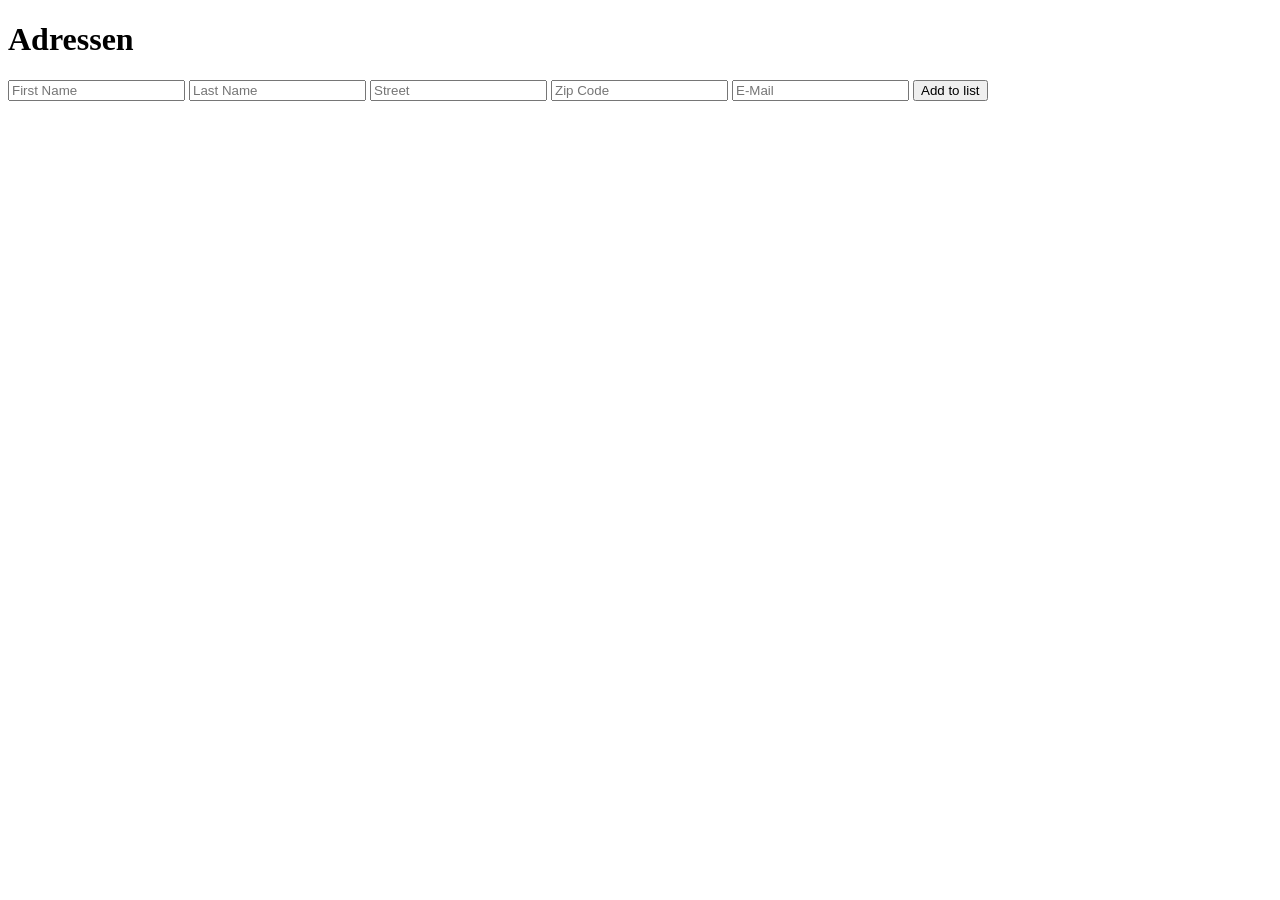
<file: adressen/index.html>
<!DOCTYPE html>
<html lang="en">

<head>
	<meta charset="UTF-8">
	<meta http-equiv="X-UA-Compatible" content="IE=edge">
	<meta name="viewport" content="width=device-width, initial-scale=1.0">
	<title>Adressen</title>
</head>

<body>

	<h1>Adressen</h1>
	<ul id="list">
	</ul>

	<form id="form">
		<input type="text" name="addItem" id="firstname" onchange="" placeholder="First Name">
		<input type="text" name="addItem" id="lastname" onchange="" placeholder="Last Name">
		<input type="text" name="addItem" id="street" onchange="" placeholder="Street">
		<input type="text" name="addItem" id="zipcode" onchange="" placeholder="Zip Code">
		<input type="text" name="addItem" id="email" onchange="" placeholder="E-Mail">
		<button type="submit">Add to list</button>
	</form>
	<script type="text/javascript" src="script.js"></script>
</body>

</html>
</file>
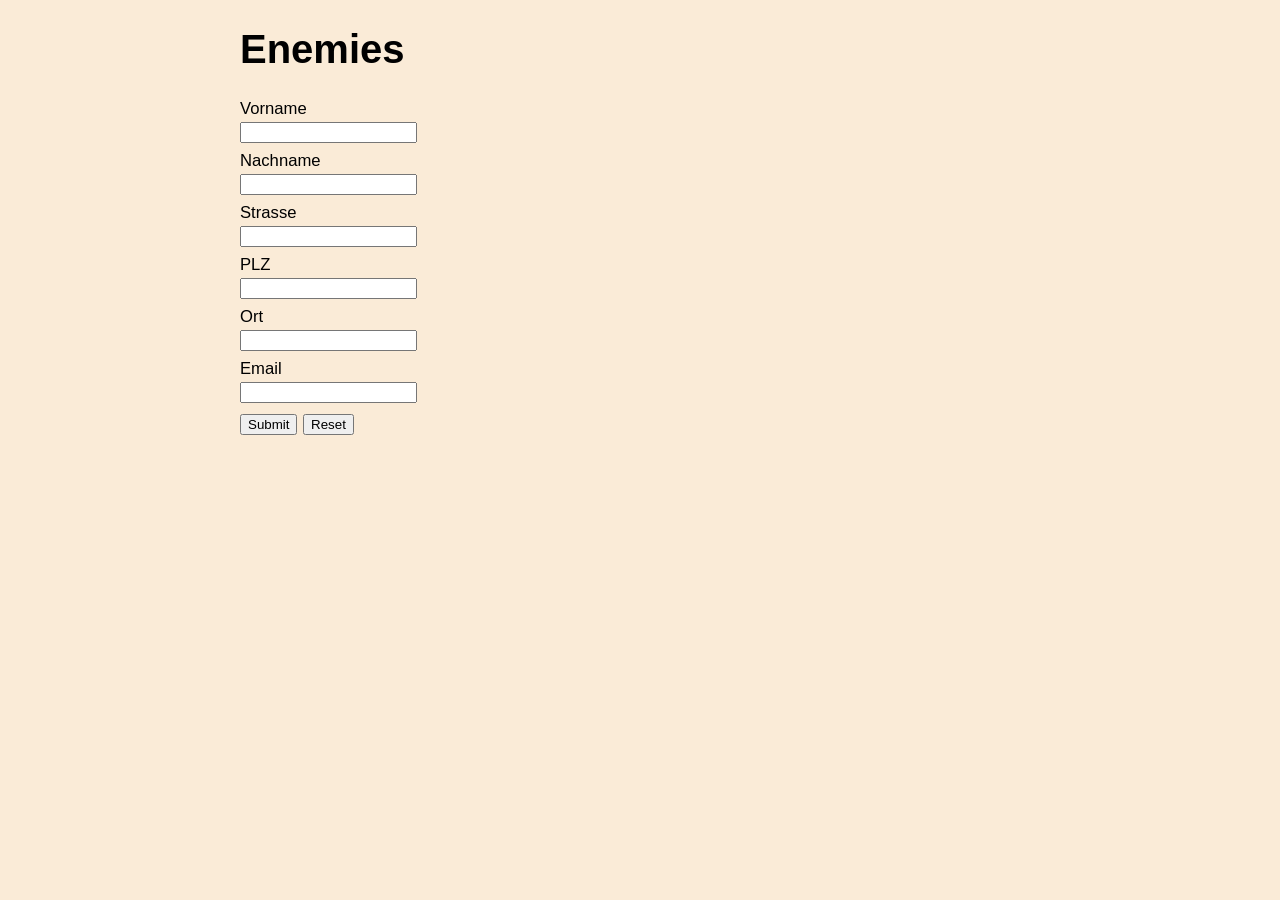
<file: forms 4.3/index.html>
<!DOCTYPE html>
<html lang="en">

<head>
	<meta charset="UTF-8">
	<meta http-equiv="X-UA-Compatible" content="IE=edge">
	<meta name="viewport" content="width=device-width, initial-scale=1.0">
	<title>Document</title>
	<script src="./app.js" defer></script>
	<link rel="stylesheet" href="app.css">
</head>

<body>
	<main class="container">
		<h1>Enemies</h1>

		<div id="list"></div>
		<form name="newAddress" class="center-form">
			<p id="error"></p>
			<div class="group">
				<label for="first_name_input">Vorname</label>
				<input type="text" name="first_name" id="first_name_input">
			</div>
			<div class="group">
				<label for="last_name_input">Nachname</label>
				<input type="text" name="last_name" id="last_name_input">
			</div>
			<div class="group">
				<label for="street_input">Strasse</label>
				<input type="text" name="street" id="street_input">
			</div>
			<div class="group">
				<label for="zipcode_input">PLZ</label>
				<input type="text" name="zipcode" id="zipcode_input">
			</div>
			<div class="group">
				<label for="city_input">Ort</label>
				<input type="text" name="city" id="city_input">
			</div>
			<div class="group">
				<label for="email_input">Email</label>
				<input type="text" name="email" id="email_input">
			</div>
			<button type="submit">Submit</button>
			<button type="reset">Reset</button>
		</form>
	</main>
</body>

</html>
</file>
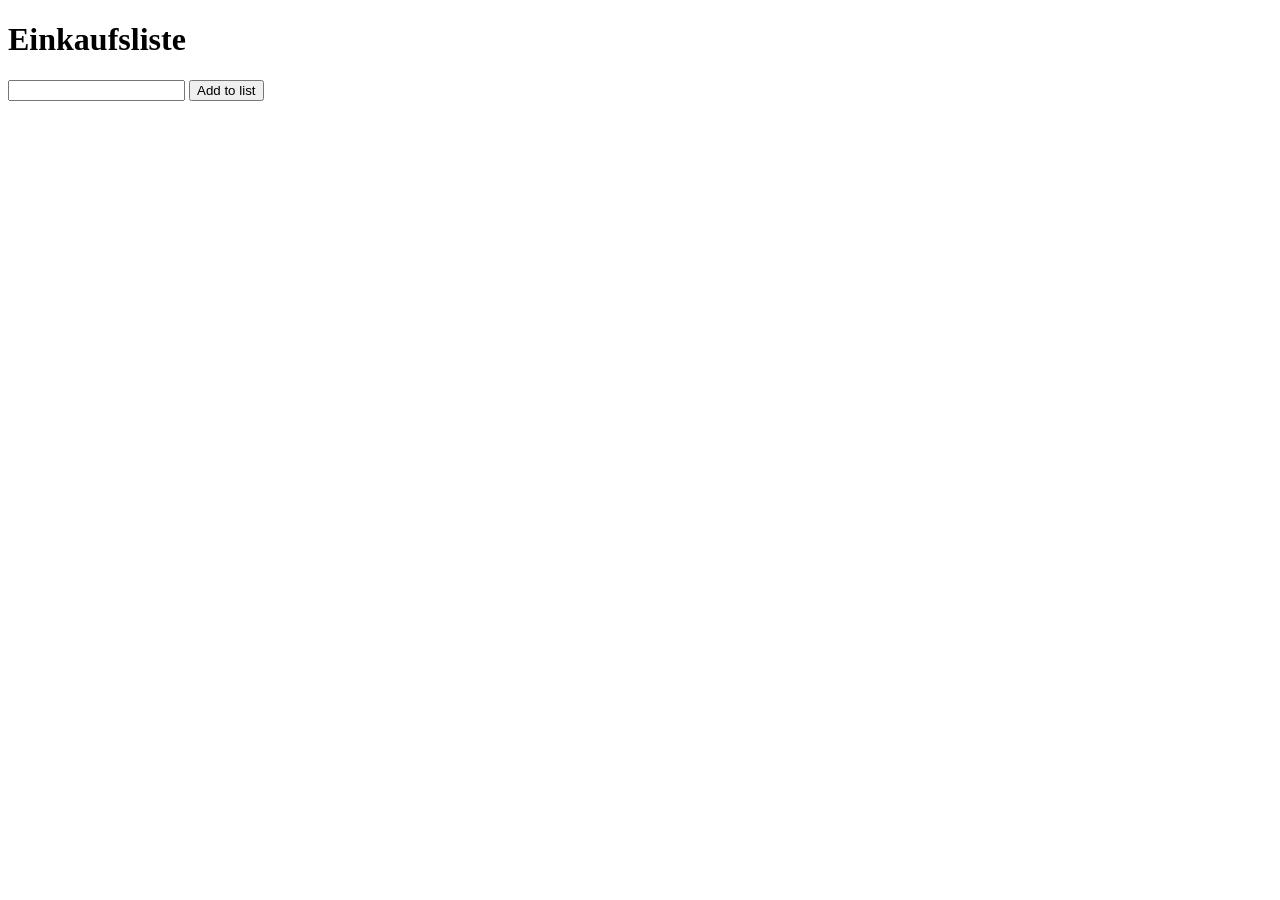
<file: forms/index.html>
<!DOCTYPE html>
<html lang="en">

<head>
	<meta charset="UTF-8">
	<meta http-equiv="X-UA-Compatible" content="IE=edge">
	<meta name="viewport" content="width=device-width, initial-scale=1.0">
	<title>Einkaufsliste</title>
</head>

<body>

	<h1>Einkaufsliste</h1>
	<ul id="list">
	</ul>

	<form id="form">
		<input type="text" name="addItem" id="input" onchange="">
		<button type="submit">Add to list</button>
	</form>
	<script>
		// data list as the «source of truth»
		const data = []

		// install submit handler on form, allows also to send with enter
		document.querySelector("form").addEventListener("submit", function (event) {

			// prevents the form from reloading the site
			event.preventDefault()

			// get input element from DOM
			const input = document.getElementById("input")

			// add text to data list and clear the input field
			data.push(input.value)
			input.value = ""

			// update the ui with the new list
			renderList(data)
		})

		function renderList(data) {
			// get existing list and remove all elements inside
			const list = document.getElementById("list")
			list.replaceChildren()

			// iterate the data list, text holds value, id holds index
			data.forEach((text, id) => {

				// create new elements in DOM
				const newLi = document.createElement("li")
				newLi.innerText = text
				const deleteButton = document.createElement("button")
				deleteButton.innerText = "x"

				// handle click on each delete button
				deleteButton.onclick = () => {

					// id is the index of THIS list element we're currently creating, splice removes 1 element at the index given
					data.splice(id, 1)

					// after we change the data, we need to update the ui again
					renderList(data)
				}

				// append elements to list
				newLi.append(deleteButton)
				list.append(newLi)
			});

		}
	</script>
</body>

</html>
</file>
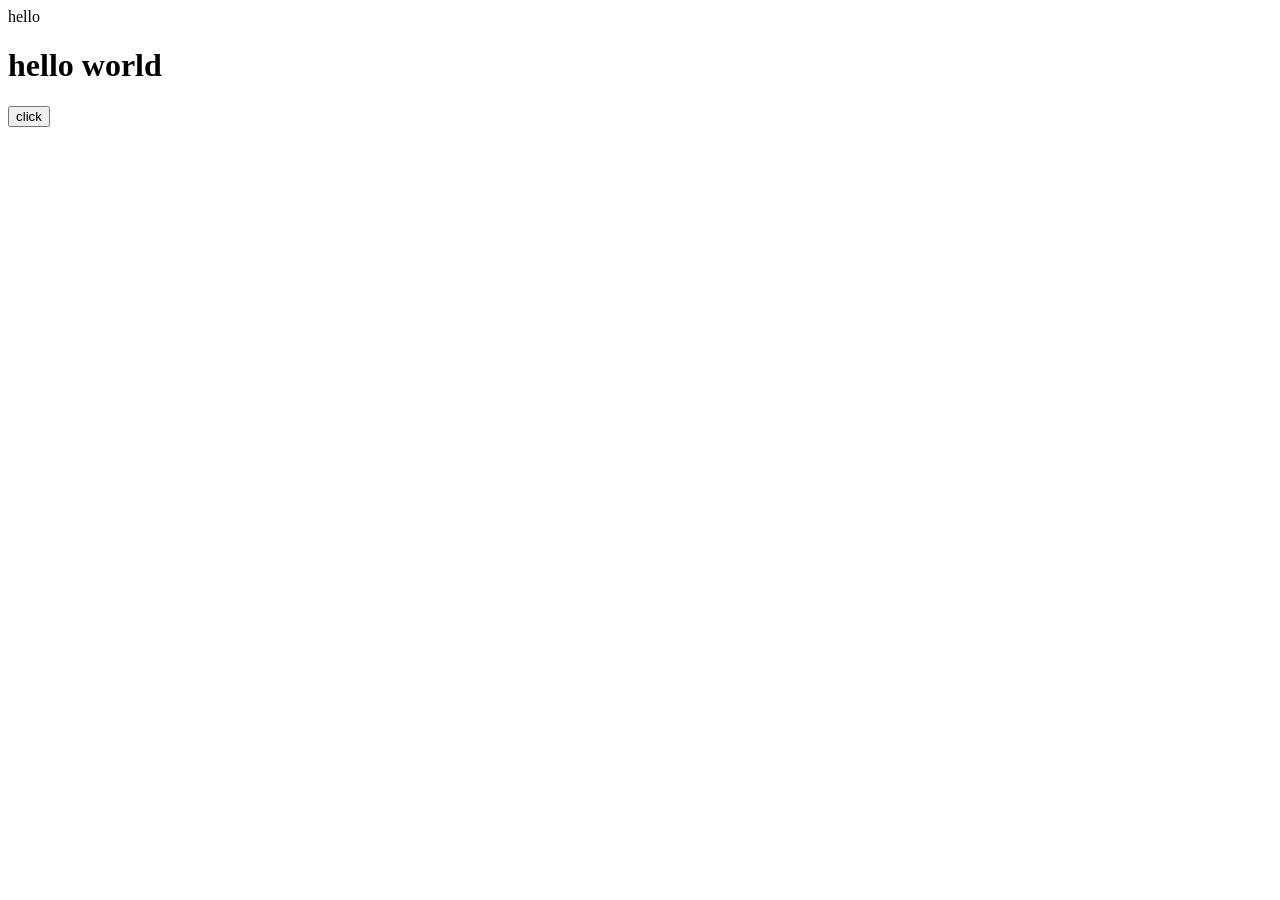
<file: helloworld/index.html>
<!DOCTYPE html>
<html lang="en">
<head>
    <meta charset="UTF-8">
    <meta http-equiv="X-UA-Compatible" content="IE=edge">
    <meta name="viewport" content="width=device-width, initial-scale=1.0">
    <script type="text/javascript" src="./script.js"></script>
    <title>Document</title>
</head>
<body>
    <h1>hello world</h1>
    <button onclick='alert("hellobutton")'>click</button>
</body>
</html>
</file>
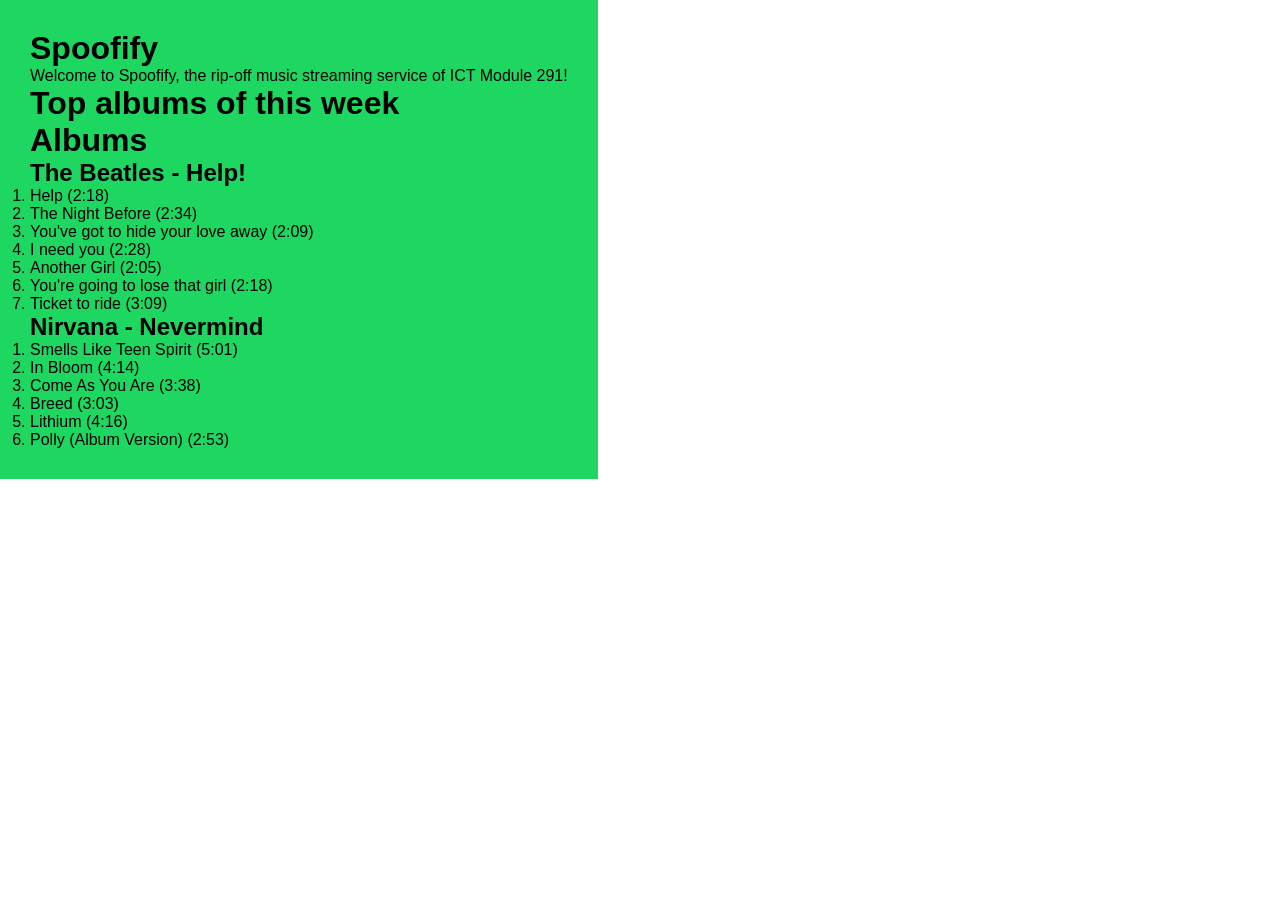
<file: spoofify/index.html>
<!DOCTYPE html>
<html lang="en">
<head>
    <meta charset="UTF-8">
    <meta http-equiv="X-UA-Compatible" content="IE=edge">
    <meta name="viewport" content="width=device-width, initial-scale=1.0">
    <link rel="stylesheet" href="style.css">
    <title>Document</title>
</head>
<body>
    <div class="container">
        <h1>Spoofify</h1>
        <div class="text">
        Welcome to Spoofify, <span class="italic">the rip-off music streaming service</span> of ICT Module 291!
        </div>
        <h1>Top albums of this week</h1>
        <h1>Albums</h1>
        <h2>The Beatles - Help!</h2>
        <ol>
            <li>Help (2:18)</li>
            <li>The Night Before (2:34)</li>
            <li>You've got to hide your love away (2:09)</li>
            <li>I need you (2:28)</li>
            <li>Another Girl (2:05)</li>
            <li>You're going to lose that girl (2:18)</li>
            <li>Ticket to ride (3:09)</li>
        </ol>
        <h2>Nirvana - Nevermind</h2>
        <ol>
            <li>Smells Like Teen Spirit (5:01)</li>
            <li>In Bloom (4:14)</li>
            <li>Come As You Are (3:38)</li>
            <li>Breed (3:03)</li>
            <li>Lithium (4:16)</li>
            <li>Polly (Album Version) (2:53)</li>
        </ol>
    </div>
</body>
</html>
</file>
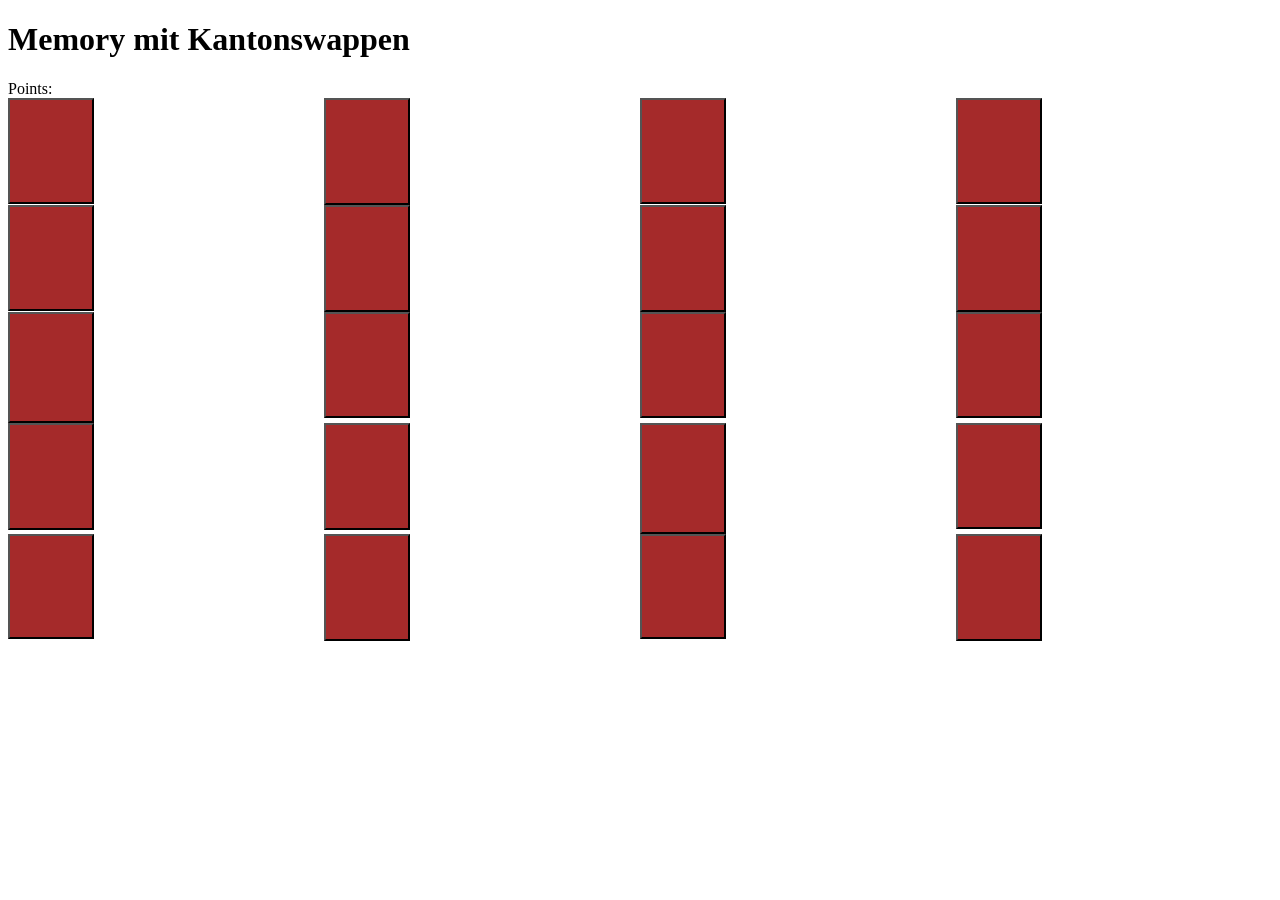
<file: Memory/memory.html>
<!DOCTYPE html>
<html lang="en">
  <head>
    <meta charset="UTF-8" />
    <title>Memory</title>
    <link rel="stylesheet" href="memory.css" />
    <script type="text/javascript" src="memory.js"></script>
  </head>
  <body>
    <h1>Memory mit Kantonswappen</h1>
    <span id="counterbox">Points: </span>
    <div id="playground">
    </div>
  </body>
</html>
</file>
<file: forms 4.3/app.css>
body {
	font-family: 'Lucida Sans', 'Lucida Sans Regular', 'Lucida Grande', 'Lucida Sans Unicode', Geneva, Verdana, sans-serif;
	font-size: 20px;
	background-color: antiquewhite;
}

.group {
	padding-bottom: .5rem;
}

article {
	background-color: white;
	border-radius: 0.4rem;
	border: 1px solid gray;
	padding: 1rem;
	font-size: smaller;
	margin-bottom: 2rem;
}

article h3 {
	margin: 0;
}

label {
	display:  block;
	font-size: smaller;
}

.container {
	max-width: 800px;
	margin: 0 auto;
}

#error {
	color: red;
}
</file>
<file: spoofify/style.css>
* { margin: 0; 
    padding: 0;
    font-family: 'Franklin Gothic Medium', 'Arial Narrow', Arial, sans-serif;
}
.container {
    padding: 30px;
    background-color: #1dd761;
    display: inline-block;
}
</file>
<file: Memory/memory.css>
#playground {
    display: grid;
    grid-template-columns: auto auto auto auto;
    grid-template-rows: auto auto auto auto auto;
}
button {
    background-color: brown;
padding: 0;
}
img {
    opacity: 0;
    background-size: cover;
}
.visible {
    opacity: 100;
}
.winner {
    opacity: 100;
    pointer-events: none;
}
.image_rotate {
    animation: rotation 2s infinite linear;
}

@keyframes rotation {
    from {
        transform: rotate(0deg);
    }
    to {
        transform: rotate(359deg);
    }
}
#win {
    position: absolute;
  left: 20%;
  top: 20%;
  -webkit-transform: translate(-50%, -50%);
  transform: translate(-50%, -50%);
    color: yellow;
    font-size: 20vw;
    -webkit-text-stroke: 1px black;
    animation: jumping 2s infinite linear; 
}

@keyframes jumping {
    0% {
        transform: rotate(-20deg) scaleY(1);
    }
    10% {
        transform: rotate(-20deg) scaleY(1.3);
    }
    50% {
        transform: rotate(20deg) scaleY(1);
    }
    60% {
        transform: rotate(20deg) scaleY(1.3);
    }
    100% {
        transform: rotate(-20deg) scaleY(1);
    }
}
</file>
